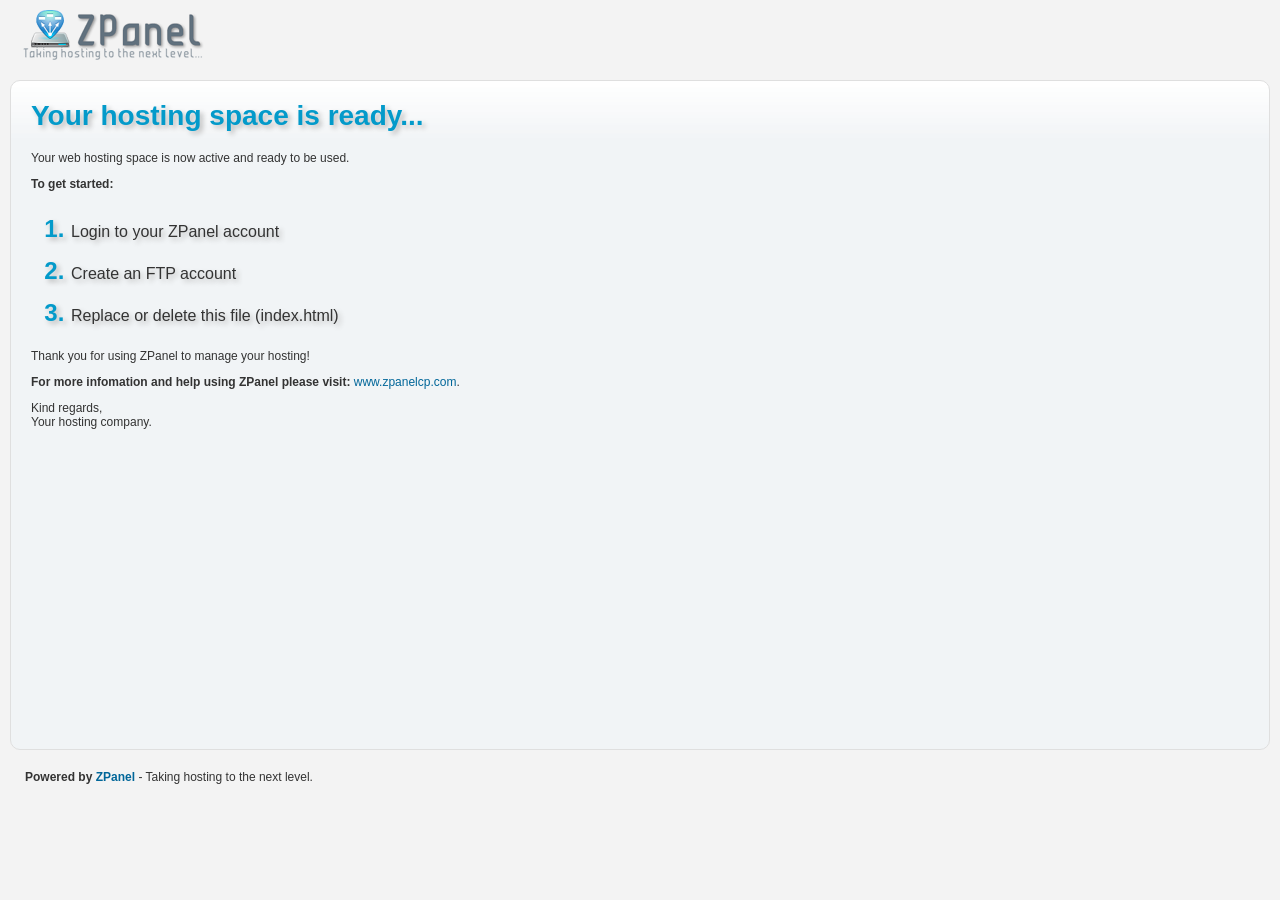
<file: file.html>
<!DOCTYPE html PUBLIC "-//W3C//DTD XHTML 1.0 Transitional//EN" "http://www.w3.org/TR/xhtml1/DTD/xhtml1-transitional.dtd">
<html xmlns="http://www.w3.org/1999/xhtml">
    <head>
        <meta http-equiv="Content-Type" content="text/html; charset=utf-8" />
        <title>Your ZPanel account is active!</title>
        <link rel="shortcut icon" type="image/x-icon" href="[data-uri]">
            <style type="text/css">
                <!--
                html {
                    height: 80%;
                }
                body {
                    text-align:left;
                    height:100%;
                    background: #F3F3F3;
                    font-size: 62.5%;
                    font-family: 'Lucida Grande', Verdana, Arial, Sans-Serif;
                    margin-top:10px;
                    margin-bottom:10px;
                    margin-right:10px;
                    margin-left:10px;
                    padding:0px;
                }
                body,td,th {
                    font-family: Verdana, Arial, Helvetica, sans-serif;
                    font-size: 9pt;
                    color: #333333;
                }
                h1,h2,h3,h4,h5,h6 {
                    font-family: Geneva, Arial, Helvetica, sans-serif;
                }
                h1 {
                    font-size: 28px;
                    font-weight:bold;
                    color: #039ACA;
                    text-shadow:3px 3px 5px #BBBBBB;
                }
                a:link,a:visited,a:hover,a:active {
                    color: #006699;
                    text-decoration:none;
                }
                ol{
                    color:#039ACA;
                    font-size: 24px;
                    font-weight:bold;
                    text-shadow:3px 3px 5px #BBBBBB;
                }
                ol p{
                    color:#CCCCCC;
                    font: normal 12pt Verdana, Arial, Helvetica, sans-serif;
                    color: #333333;
                }
                .content{
                    background:#F1F4F6;
                    background: #F1F4F6 url('[data-uri]') repeat-x top;
                    border:solid 1px #DFDFDF;
                    margin-bottom:20px;
                    margin-top:20px;
                    padding-top:0px;
                    padding-bottom:20px;
                    padding-right:0px;
                    padding-left:20px;
                    -moz-border-radius: 10px;
                    border-radius: 10px;
                    height:90%;
                }
                .poweredbox {
                    font-family: Geneva, Arial, Helvetica, sans-serif;
                    color:#333333;
                    padding-left: 15px;
                }
                -->
            </style>
    </head>
    <body>
        <a class="header_logo" href="http://www.zpanelcp.com/" target="_blank">
            <img src="data:image/png;base64,
                 iVBORw0KGgoAAAANSUhEUgAAAMYAAAAyCAYAAAAHmKRSAAAACXBIWXMAAAsSAAALEgHS3X78AAAABGdBTUEAALGOfPtRkwAAACBj
                 SFJNAAB6JQAAgIMAAPn/AACA6QAAdTAAAOpgAAA6mAAAF2+SX8VGAAAxzklEQVR42mL8//8/A6ng9tvfDOQCJkYGhvp97xl81bkZ
                 nn3+x6AiyOY9+cxnBj0ZxlgJXha/h19/Mbz++Zvh2y+guxghekBO5GRhZBDjZGEQYWdhEGRlfrXx6q9sK2mOL5fffD1YaiHIsOXm
                 F4ZnH38zGEmyMvzD4iVGJiaGL+9fM9T5qjOMglGADtDzAUAAsQyEI0DpnZmBMebpl79xT3+/d1VX+c7wm+s3w2uufwxi0n8ZZDn+
                 MTAy/0coBjL//WNg+PWDieHbNyaG25+Z5LU0WLe8/foT6CHWJf//M74FZriC0egdBdQCAAFEVsZgZmIkO0NwsjKqsTIxOW17+H46
                 r/BXBi6evwzCPEAzgTUCsFAHYhYGVkZmBmZGBniNAaoB/gPZzIx/GTg4/jMIsP1n+PfnF8PX7z+B+pljFlz/ycD9j4ufkZExcTRK
                 RwE1AEAAkZUxnn38RVYTCtQ8uvD8V+Vf1s8JwkI/GHg5mRhYgRmBEdgyYwI5ho2R4e/PvwzXr78A1gR/gc0fRnDe+AusLf78+ceg
                 ribOwMLKAmQDMwZQDxuwKmFi/8/AIvyF4cnLXwmsDDx/mRgZU/4Bq0VGLJmSzLxMdG3MAPEGOC8j6jrkeg/F3P947ILJMUHNGgXk
                 AWZo+JHcXwAIILIyxqsvf0jPgcBo//jjf+j+B+9ClGV+MbADawWGv8CED6wamIHVAQvQ6cxAviArK0OogT4DKwMjAyM0rfyHdjT2
                 /HzH8O7XL6BaRnC/4+9fIAHMJIxAfaK8vxle/vqS/PmHwDV2VoY+jFQH1PCPUH+KCZgTpVQtGP6zKoDrqf9EZgxGRmAb7+Nthg9P
                 rwEd9gsaGX9RErqEuhUw5ysw/Pz6nOH90wsMzKzcDIJSKkBaAqiHEZE5/n9h+PzmIcOPT08Yfv/8CI3cv9Bg+D+a1vEAUUU9Bg5e
                 HYY/v94xvL53FkjDwu8PqeEHEEBkZQwZPtK1MQPbSUcfvV/Az/mTi/EvM8Pf38DEDY5yJkQGASYndkYWBlkBXqwpkvPlJ6Cavwz/
                 QckElCmAVQmI/e8PCANrH+afDDdef41QE+Vc+vPPv5fone9v3/8SciYbAyuHH5CSYoDYQnzNws7jwsDCsoPh9cM9QL0/gGI/oREC
                 AazsNgws7LpA8/8ycPFZAz0sCMxQImgZCGYWMFP+fcTw/tlOho8vLkPV/MKidhSgJDJ2E2D4OgHD+T+DlKYxw7Pri4CZ4wNU9g8p
                 GQMggMjKGLzszOQ0pRpvvvrMLsL5j+Hjg3cMzEAjWFgZGViBVQkzC6jQZWBQ0ZEEJiBGcK3ABupwMCIaFuDsDsxAoOT27NYrhu/A
                 RP4PWKj//f2f4Tew1vj18x8Du4ggw9Nv30yd+HhtFIRY1/7++x+pMmBi+MDHSagxBITMXyBdfQbSht7+/2Fk4BFxZHj7+BrDv78v
                 obXGP3iz6v//f5Da5P8fBkYWJSAN4v/A2SpjZFJgEJKNB3LWAjPHWWiz6ge5TYORAf5Bwvg/sKHNwq7OwC1kDAy7E0jNW6KbpQAB
                 RFbGWHXxLTmNdSlgCmYWFuZk6AzTwapm+b3nDN9+/GXY8vwVuIPPxMwI9S4wAwAT/x9gecnPws7Q7GXKwM7MhKG/cfd9hvuvvzB8
                 /fl79sdvTGv//v+HUmN8/kmowP3/G9iM2c/AL6EADGA2SK3BiLtL8f8/ciIFZipGViAtAMTAzMXwHZq5/mH2Vf7/RmqGMUISPSOs
                 BPgHbjf+//8TKMTKICDly/D980eGX1/vQc0arTnwlL+IIAYWQMysokAWP7S2+EmKQQABRFbG2H/zA8l6QL0BfjZQAseT33+DMgGo
                 v8EEbu4zQpMlaIwZxP73G1ggAMVxjYr9BRbawNTMcP7Jl583X35H7e2CmlIfPhFwJNDit48uMfz4PBtY2hgBdXEDSx8WrJ1wUAeI
                 g0+CgYmFC1z6g0T+/QFmhv8cQDY7WtgyYna4QRkCyP31/RPD7x8fgUb8AZYEzAxsXCLA0o4HyP8LiVwWPgYBCUuGV/feQJt3f0dr
                 DSKT3P9/oIKKC1pQMeMY9MAKAAKIrIzx+cdPcjIGAy8LC8MnYBNoz433DBxsTAwswBoBhJmZGcEZ4TuwofAPmF5Ao1AgbzDBh2sZ
                 wR3tf8Cm1A9gJjn3/DOwxcUErEH+g8X//IXUJm8//wEXGS8+/oB33JHaUgw/P34jxpl/GL6+vw3Er4FsPiDmgIYTsoF/GTj5pBi4
                 hOTgAQ1K1F/ePAPm7D84RrcYUfnAav/t4xsMn18/hNYukD4JCxsHg4iiFdB8WUjmABYXnHxKwHanFLC9/BNaY/wZzRhEjSKCMgMr
                 UqYgGgAEEFkZg/E/eXECKurefvvNMOPIMwZONmYGXk5WBg5gn4KTnYmBHZhR+DiBBSZo+ArojX/MkJriL7AZxcrCBE74f4H4F7BP
                 sePte4YfP/8zfP/1j+EHkP/1OzAt//wDnuwAlcOP3n5n+AnMXYxoYcbEwssgaBHO8P7ESvwZA5JIP0JpNmgVzYgcAgyC0jZAy9jB
                 CRdk67+/vxm+vHuOlHD/4ky8oHHoL29fADPFfWhpBrLrG7jp9QfoqQ/P/jBwcAcDFbKDm2vMLDzgzjoDw3NoRP8cHcYltjjGmmEI
                 AoAA7JixCsIwEIavqTS1VYuDdHF28xFcHX1gX8LJh1DQiGlJY6j49wxahKJ0NpDxwkHuu//u7wVGZV2vFB0Kv4Y6JIAiwo6glKZ5
                 nlGI8UlADW7m+e11s5jjlkXFTTOdjBiKRhkcSi5wAjF3HrmuF40mOwBQggx2CAtQZmnIDupnAqGUlK02tNtvyWrVlWbdcpSqFhTB
                 y93I8iXF4wXD8LZrjxjBDj7WfO3qtjh5GM7+lj5G4J2CnF1TNIzZl25sY5lMyRnpwRD/ov9ZQYLucbb7PAQQWRlDVZSdnIzB8eHH
                 P2DChfQRQE0nKxkOhqP3XjEIiQgxCPGyAxP/PyCGNK1AQImPlUGUh4fh0MNvwKYXC8Pvf5BmE2i06f2XXwxvX79nMJbjZbj9lZnh
                 E7AZ9QuYWT7/+M1gKc/DKczDCq5t0F3BpevL8GbfTIY7Zw/hy8OwdvwftBLnP7D9D6zaxCyhfY9fcPGvbx9DM8Q3aIb6jadUB9Uw
                 sAwEqjE+QzPGX6hdrGgR+B9Y3XFAay9mpMz6n3C6ICodMCO5FXVSEtwV+k9KQvxPeVr+TwNzSQMAAURWxggzEiNnuPZM/74nUcxM
                 TGzMv/+BawA3UyUGJ+3vDNN332F4+IWdQVKUj+E3sKnOCswYoOUeoXoSDDzA2uXgvc8Mn38ygken/gDx4xcfGQSYfjFUeCsxcAEz
                 TsO2Bww/gW0tUGvq07dfDK6aQod1pHgZfv39h6UVw8Rgt3Ahg4WOIjGVHGZkcAtqMLByaAET9h94bfHr2wdgn+Q5NKF/JWrkiJER
                 NiQMm/P4hWQfts41I1qmwBGjwLzDyikJLHmkGARlpIAZmBGRsP8zYgzi/P31ieHl7VPQQuAPkt3/gZ1+DQZ+SXWGrx9eM3x8fg3Y
                 pOMENunEgTWmMHiCEjJgwQiUewEMj3fAcHjM8PfPX5LnDdi5eYAZX5qBT1QCGLZ8YDNBTchPL98x/P39iuH3j2fAJuYvcoZdyQUA
                 AURWxnj87hsZGYNxqgw/S+OjT3+EmZhYgQn8L8P5h58ZIkzEGLpjjRjWnHrKcOr5b4bfLP/BoSnLzcggJ8QJrD2YGaR5GBmuvIOk
                 wx/ATOWsxs8QZCLJIMDDzrD96jtgZ/snuKP+8ccfBg1xdmAzjaHswduv2FfZAtPx528UjHYKSDoBEwErNCEzgodbP758CIzIL9BM
                 8R0tkRNTM/3D1Tgm0IlHBRy8Qgyiip7AxGUA5IkDM8V/AuYyMfxjB2ZMxtvgGXfEEPN/cEAJSocCWZoMvCI/GTh5bwIzBhcDE6ss
                 w/+/LChuFlcFafnA8PPbTYbX93cCM8gzaCb+jXcEjQmoRFDGiIFH2BOY0eSB7uWEjvBBgJgyEzBc3wCbkPcZ3j7axfD900Okmpym
                 I3MAAURWxvjwjZy1UowM8gKsiQ/efdn07RcTuDl17QUkg7GzMjG8+Paf4SOwj8AJaioBm0RScgIM778D+xHM/xnkgf2QE8/egJtf
                 P/78Y3j0GdhhZ4VMMl5/+Y3hG7C/Cpow/PXrN4OJrOACYE1x++P33zgKakZwc05CVoHhxeMHpHlCSNoQmDgMgFXXL4RhwNri24en
                 SM2i7wzIM95E9g4pGHmBAEEZBWBJng6sEqWhfZ/vxJn1H+RWEai5f5Dczgz0J7CzxvQN3NFjYVMHT4D++/MbqQkJ9QW4oOFmYOMy
                 Z5BUVwFmjmXAMLkNlcWeOUCrRsXV/Rg4efyBzQcmqLnfsJjLC6wBjRkkVFUZ3jxaxfD59SWo/b9omTkAAoisjMHNSk7f7z+DIBf7
                 KXn+b6duvv9lxsPBynDv7XeGNedfM4jxsgF9/4vh3acfDILAvgYoE2289A6YCUB6WBjmHX/JIMTNAp7k+wDskBsJcjBceP4NmCm+
                 M9wEZgzQGijQcg9ZXoavBnL8s7//+vOHEVfBCiyQRMQlGGJzqxm6y1JJCCl2NgZuIUdgCcaCaCYB7QANt/778xmaKb4RLCWp15FE
                 booIAJshCcCMKgH033f4PAlk8hBdPWh8H7k/wQgdlv4G7eswItpZKHM8vxAzOExMKOaCJzr//wVnICZmAQZhuSBg82cpED+H1qK/
                 UcIDNDAiqmjBwMEdCIzU3wywVQbgERNGhH/BmySg5jIycgFrMB+GH5/fQ81lgDZDaQIAAoisjGGoKEz6iBm4hvz3Ul2Me1XHzvtm
                 X36zMNx//Z2ha88jBkVhToaJQYoMFx5fZ3jy7Q8DBzDjgTrO/6Gt/N/AvsIXYG3yHdiMEmL8zRBopsJQs/0xw/UXX4HNJkaGX6Al
                 IT++MWR6qZxTEuE6BuqHMDGzQOPsP3qVwcDBzs7w5cVd0jzNJaAJLBG1gRH5C27Qn5+gBX9PkGqLH3SfYwA1R0QULIAlsDKwhP8G
                 T2CgCcOfwED5+/sr2rovJgZOfgn0RhiW8X5GrNUtKBP8/PoF2Df5Ch62ZmblAjbdeMH7BSDLXn4D+VLA5pcpw7sn+5Caiog+Gzu3
                 IAOnYACwZkMsmWEEmvX751dgXwJYQ/39Be7DsHJwAv3HAV5qDZrsZGETZ+AVtQSauwvqpz8MpC7dIRIABBBZGYPl8zPiizlgWDKD
                 Ju3YgWHHzsPAyv6/V1mIWeHQg885DLw84I72LWCpP+v4K4ZMJzmGvFW3Gf6Ah2eBiR3Yj/sFrGW//vgLDtHPHz4zVAcoMWy68ZHh
                 ytMv4NGrLz//MXz++p3BVo79rJIojy8rCwtojTrDp1ePITU2MzPGFMKr9+8Zpvd1kOZpQSk38NQ6fEIPmCI/vnkGTICfoSXtNwbq
                 Ldf4j2NV+n+MJhgjE7BTxaEPzBSIUvc3MNG+e3yD4Rt4QOAHkrtAA78cDPLGIVhGpdA79aj9GUbwSNofYKIETUo+QulLcfKLMAjJ
                 mAELDiFw6Q6a5OQSVGP48PwytFn3E2VeR0BSBciUgjedgNmN4QOwpPr4/C5Q/Td4M4mDB1j7yFswsHEKgzMHyFweIXVg5F4FFkq/
                 kPxF9c44QADWrZ6lYSAMP82niZFLOuhQ0MGigghuzha6uvkLRPD3uLn4B9z8DbrqXAQFTUgV05JL2l5LLL4J1xh10dI1HOHueJ+v
                 e+/mAkbW8/9BaArlNQPjKARb34GuWzg93Dq3bx7PrjtDzXPsIkdc3b3hYGMTx3suLu5jLDtLEPmrPdpKTgrAE4GT/TplRQuXtw/4
                 ICWYTPLj2QwNczxoeCutrKbxNHzGe+hDIwKakmMwTeMXUMVoBMYY4jj+Kyh2iZG3v4pPyU+iOHjRoBtKuyAWxl6255KvNkq5K7JM
                 ksrC+lkEFn1drQCSNqv7RKCYddSTSu6Z0tydOaWphkH0KpuS+Xq5/C9JeRwgtRTU7XZpD1Sd0byZ7NHo33KJqjfL+2LFXZ1+gL7f
                 kao7s6QZRBogekmw1jyicVahEqrhUlHlmahbIaOFA+NTAJE3UQSsNUnFoJr9/f1LDJ+f3WFg+/3pdrCZXICm0D+GTz9+gZtIP4CJ
                 uO3AEwZfC3kGHXEWhlfANPEDGBc/gfg5MGNI8fxj8DCWZmje/4Thw6+/4P7Hp5//GURYvjO0herNDzYU/fT64U2GF4/uMvz5/Qvc
                 lMKGGYEFvbiEJEN2bi5xfmVmZQf2LTyAyY0ZpTT99OYBsJnyARo53zBKReIbmv8xhoY5+ZSBNRIvXAxUWv79+wvrEDIjIwfQU0Lw
                 JgmoVP/59R00o4ImEV8B8Uso/RqaUMmpxIAR8uklNDO8g5oFM/stw+/v14GR/BM+58DEBCyRGEHLmdkZ0JdkMDJKocyXgAYwIGH4
                 AWrmCyh+C7QTWDv8+ASfsQXRID9jX6pDNQAQQPSbQWVkBCfMH5/eMbx6cJPh94tbWy2lWDz4mb59+M7MxvCHnZXh+qdfDN2nXzMU
                 OMozfPn+jeHN77/ATABsFgGbypXOCgzzr39iOP/+B8N/bnaGHxzsDBz/v/0ONxBq//32Ye6re9cZvr5+Cm7hIPqcuMG3r1+Jc7ew
                 rDa4b/EfWlvA+hZfXj+BJj7kEvk/SQHCyMQKdDA7uB0NxiwcwNpJg4FHJARYO0Em+UA5+ff3D8AO/jdoxkNfRIht8us3Umf6E5SG
                 lcZfyUpM4Lrq7w+kWugTitk/vjwDZt4/WFokLEhNNeyjcX9//wT6E9hxZwKVaD+B+DcQ/4Hin9BVzOhNP5jZNEnDAAFEl8MQ/v79
                 G/379x92JuiqwP/AZuef3+8ZrISYfvAq/j096TaD6395eQZ2xn8MS+5/ZXBUE2Josgb2D5l+M4izMzNUGgsxfOHiZph79wkDqwCw
                 /8HIwvDr2XOGCNlvH/TZv1/99u5vAiOoJGFiBjefQC0Q6MDLMmwjF79+/WJQV9dgEBISYnj3Dk8BygZsHnAJugETBKKkZgLa8/7V
                 Q6DYR6SERtraJZDj+MVVGfhEJRkYmYGJgekPMJ8AExWwmcPEpADd0fcH3owCTbD9+/OFAbEO6x+B4VvYxibkyUMGpAkycku3f1jM
                 /Q+tqb6hzEEg3Iat74JcEf1j4BNXBHaqRYF+/w0OD9DkJyy7g1qToJEuUN8Fc7KTkVZpFiCAaJ0xmIGeK1FWUuwAjQT9Aw1a/INM
                 4IHZQIauDjDbCzxn6Lr+ioFRWQlY7/5haLn+mWG9gzyDAjfEec46EgyOu18y/AH2R5iZWRl+PHzGEC71kyHCUkEU2KJa8g9qJnhQ
                 BFoesYD6c6/fRAF53v9BexuQwPfvPxhsbGwYlJSU8GcMfnE9YGSpwlfMgtrDv39+Bra1n2CZt/hHUvnLyiEEnT+AdIlhLv//H1Hq
                 gkZ6fn3/zPDp5V1oQvxBpF3/GWizPP0fjklJXNtGGQknXmAqYOMALZAUgnbDGeFGMcIrxD9oNSTNWzoAAURWxmAi8pQQYC1hoKSk
                 0CEtJcXw9esXhl+/f4NLdNCaKFCw/gWyvwLZPjqCDJ8/P2KY+vQhA6OmGsNdoOS5T3/hGeMdsAd+7R8LA78oN8PvWw8Y3P89YHCV
                 52O4D6w1QIckAGsksFn/gIXKHyANmgeRlZNl4BEVdf7x7m07OwdHEfqwLUgtSB9OwM7DDJ23YGZAXjMFGp79A+5bwGoL8kaiIM0D
                 3GupQG3C3z8/Mby+fw7Y1HiH1ClFn1VnZKAvICWjMaJh7JkFs6mEyzpGyLzG/98MNF4WAhBAZOU8FhZmghg0TMrJydEgJCjE8PXb
                 V4afP38BE/EfYGb5zfD7Dwj/AWPQbPWPP38Zgk2kGFJ43zEw3bzO8JuHk2ENsOX6EbRrD5igp7/+y8Aswsvw++ZtBudPtxjCDPgY
                 foPmN/6AMsQfcKYA7daDZA5gH/HnT4Z79x8w/AENEzMw+HFysstxgPokKJgDaZ4Ka6dbCdjmV4VGAqRP8Pf3d6ShStjyDzIjCTwB
                 x4SBQbNfoAWGn9/cY3hx8zjDzy9Pkdrz5NROgx8w4ggLTMzA8P7ZNYbfP94woK7tojoACCCyagwBfgFi+hXa375/9+bl4WZ4//Ej
                 pN3/HzJpB1rB848BygelrH+Qsw1CreUYOM88YZh59gzDJhtThuP3/jFwAFU8+s7IwH3hEkPQnycM3qbCDL9A6v/8hdbfwNqX8T90
                 5J8RPOcE6q/+BPYjPn/9Bip4lYEhGiAkJDjpL9KEr5iYOHiiD3enW84FmEC5GGBbIsHzFq8fQkeivkJL8J9kZ4ovb58CO9Wg0RZo
                 04QR0jn6/R3Ykf38CWj3V6Sh4PfQjPGD4oTw/9//wZYrgGHxDNhk/AgNi7/gSMRWc3z/9I7h59dX0LD4ykDcmjSyAEAAkZUxXrx8
                 Sbgx+u9fpbaWJiOo9AZ3iEH7toH0LyD9EzQ/AdqN94+J4Suwn/mNEZiQQTUAUE7ZVJkh6vpzhrUHDzM8szBmYODlYhDaf4LBnfcn
                 g66BPMO9P//BE3hMwDBk+vuHgRmYQVjAA0Z/wWtHwZmNEZKOX795zSAtLs7w6s3bjk+fv0z6D5t4ZWNnOHDwEMPt27exO55XRIGB
                 hdWAAdY3AU+agUai4LPcn0lo72MvIb8DO9Rf3z9C6rz/QRu6hfUpYBkEscCPEsAtxA2dwf4/SPIFE8P3j68Yvrx7xIBYsv8Hz9D2
                 T6SCiVAzlmw/AgQQWRmDk52N4cu3Hwy4RkWBzSiB7z9+8AsKCjL8+PETWkv8Z4AeAwXOAKBaAuJDUOYAhggjZNvqb6A3pTRlGGKE
                 PzAcOX2c4TuwD2GuKcYgJiXO8Po36BC2fwwswAYH6CwqNqB6VqZ/kFYJFEJnxMCZ4/OXrwx/JZkZ3n/6/EtKhE0J2Le5B3IzCwsr
                 w+lTpxhev36NbUYSmDFEHSG782CddqCuT68eAjPHW7SRKPJnuUHDk4ja4AtS6QebxIMt1vvNQM0Fc5x8QgOwvQF/YmUCn8f6HTqP
                 8QlHPwo5XH5CMXpBgbZQkY0dSx+HKAAQQGRljN0nzjMEu9oxfP3xA/PEP2AB8PHjR2MZKWkfUD8D1MH9B23/g/zFzABpHrEAWw5s
                 QDEuYCb5DpT6AVqCA8o0oMwB7GyL8LAyqNvLg5fT/ASq+/PtG7Cx8ReMQbUEE4j99y90FA/Yt2CEYUYwBrnj7/8/DG/evWPg5ufn
                 B7qjSlJSMgXkHjbQoW6hoQw7d+5kePDgAXqnW4SBg1cDaPFfeOkOmrf49PIBUm1B6YwrI7TZAJsH+Qhl/0fLHLiWpZM3cQi2mVmL
                 AXVj0gBkjf/fEQkVtIWNT4ThE3jV7BcG5Bl13CNjf7CGy///n1CGxNm5xZDmOkjKHAABRFbne8v+4+Bl46zATjYTdDceMgampZmC
                 AgLgjvY/8JwCpD8BHlb9Bzof5h94IIIJNGr5/y8DD9CfgsDmkNi/XwwSf34ySAKxxO9vDMLfgfjnNwbxH9+A/O8Mon9+MAj/+cXA
                 C1TLAVpTxvAPOm73H9HfQEoZoNHOt2/fMTACO9rv3r8P4+TkMGJjYwWvl1JRUQHPY2A2o0R1gY6TRFTnoJwOzBT//30FMn8AO+Sg
                 BW7AnM3GDMSsqBi87JiJyDH2/0ilH6yp9B2aQX7gmLMgoTPLxAR0KyvQrSC3sYE3AIkoWDNw8VuhzQnQH/z5/RAaRpARKW4BGQYB
                 KS2gOzmBbgYtTAQ2C9j+omHYpCWu1cvAJseXGygZiI1LkEFIzgBYc/ADzeWEryyFxBHeDV8AAURWjXH12m2G1LpuhmQfB4Yfv1Br
                 M9DIkzQIyEgxADvf4LVS/2Dp4C+iqQM+P+A/5FQQGA0+XBDEB6r6C5ozYgR1yhnhtQAoG4Dk/oAPX4KogzSbmCBzT4zgzgXEDkbo
                 ubfAgv8r+FQTRt69e/dxgtILNxcXw5YtWxjOnTuH3rxhBjY1DMHrV2CBDVpiwcUvwsDJawKZjGP5CZ6IYmLCtg3qL8PrezuAnUTY
                 qAmhBW7oNQSl7Zv/4AwhKA3M3AygUbUfwBLsN+SYR2YJhv9MMqDp6wEf1fr04howTEHNJm7I8CuQJShtwcAnpgjMNM+Abv0LXm2L
                 Grb/gZ30J8B+3klgR/0LA+oqAEhcfXr5hEFA4gkw0UmD54NApTC/uAEDt6Akw78/L4El83eGbx/uM3x+fRrI/4FkBka4AwQQeRN8
                 nBzARHWN4f/vPwwxnrag+Qr4ubCgJtOXz1//HD52HJhJ/jKwsrKAS2Z2dnYGbh4eBn4+fnD7/xdQD6gWYQbKg4ZymUGnH4DWyoFO
                 IQQ2DWHDubAO8z9oMoKcDQCb0ANmEmCt8hvYzPoJ7OSDOvoQ+je4bwNifwc2xR4B5YWA/aJ7N2/+B6UbTk5OhmfPsK4QZgWaKgid
                 4YUmNKCjQMu0GcEVHLQ6/s+INYmDj2rnuAzMGLAa4B+eTiCtGvmg865kECXif0ZoYP2BnNxFs+H8/1jUY5/0+/7pGcO3d8cZuIW9
                 gPn0O7TpAzpDSwyYIKSwhi9In6AUKC6UGF7cXM/w9zd68xNkxheG98/2MojIxwHzG+RAbPAmK1YJBgY2aXAtxcVnw8DBLc7w8s52
                 aK2MPPABBwABRF7GAKVOLk6G89fugle5BtoYMPz8jVjB8ODRI4aLFy+CM8Xtm7cY7ty9wyAjIws+JvMRUA4UXdJS0sBOMAuQ/5BB
                 U1OT4cmTpwy/fv1kUFZWYbh27SqDuLg4g6SkFNZJOMROmv8Mz/nFGN5y84P7HuiqWIG1tMrL+wxs7BwMvHx8DFpaWl/5+HjBbuTm
                 5gbb8+LFC5RKHui3pwxMjPLQdjCsvfoXXIkRar78/QPanwHKDLxIzSRYln4PdBILQXPIzQyoQ7J/8M+fwDYBobQ80RPxX3D/h5FR
                 BryIEVZq462tQH0ERl7oTDUucyHibx/vAzZxxBg4eAyBpeof6OmLf/GeGQxa9s/ObQxsVl0GZozrWPpioLO9LgD7iPIMPEIOkJNW
                 wUss/sDd9PcfaD+KLdCMKwx/fr3AVWsABBBlS0I42BguXb8HTjcOusoMiHkCyD4I0JIfSWlphucvnzMIiwiDM8abt6/BcSIIrEVY
                 gc3yV69fMoiIijF8+vwZWMoD+xFiYgxcD+8x8AsKMogBMweoaYYLsP75zXDbzIXhmpENZDKEgRE6UsYI3iTG9+Ujg92aiQz/QGeh
                 ff7KYGpqMkVFRdkWtFZKRESEYcOG9agZA9Rhe/toH4OoggKwGSIOr+aJS5aMDJ9fXQEfPoDoYyBOF3n3+CCDmIoasJoXhs4sIje1
                 CNvCzIqoMlELgf/gs0z/M7JAEhfeEu0vMDF8B88ZcPCKAktoNqDtf5Ha7f+QCr/f4H3WoopSQPP5oJU0upv/oxQqn19vYeCXjAGq
                 54T6HXnwAPmgh39Ad3xleHF7PYOA5BtgIjYBhjc3OFwYkTqKWOswcLsZVPBwMSDWbSEy87+/vxje3N/J8Pv7V2B/0QboR274ytz/
                 8PEtFmD/Qxx64DNsXwkKAAjAyRWsNAwE0YmtJtZUGkgr5JZiPQvquR8gSG/56Vz0IgpeRIzVIqZr1Rbb+GZmQ1PRIgYCIZlsNpvs
                 7rw3s8/5D53txMerJ96ndNo/pG6nJZjDdT0DcOuH7VAoUQ8jdg1Yowbsswks6DiqR6vZyRuSIqJpJo7EPNhWgHqxWIthFdDPhbmS
                 6LdEwjXVo7ozCZDBdRoMzkwURbvc2Xg9RpIklKbpyu9HLFHjNWP4wCd4AMtv/kHHSZirHD4wQHrBjc0Y47nCrqginud3qdE6EulP
                 M7rBx7uztuO1warOPuHn0Rw97hTZNawnJdXZBHDt42KIuz0YbP1a38+Zobd8hNH2A+8XSOfgKPtLdmHr8URLfSuuswvM1VPchXbI
                 h1fwzcv09ddvda7btuuhbNjjOL+/xAca2rINLderlATFtsyurPreCGK4oXtCk1Px85JcxYELyjEAzWe3to0Nrcoc1UlT3X0Z3HaC
                 A8wObT3P5Uqwa0rjx3O8y4MtY1JUc9SwfQnA2tXrIAgD4UaFEiThFfSB3Nx9U30DFxxh0RgHo4IFRZHgXa+NBW10cGApUC7N/X13
                 X8t/SITcYctky2bTiQTS6SkNomjFkjiGNIbLXwD4gEvQKBBbmLRwdERDzyN6SOfe96S2kUZB/KsaxBiwO8yD+EKOIUUEDQPGxiOI
                 rkHgIu5Ag+JYnXqn6JA3K8UOrrlcXPJMv1SZNPM0N5SrfRwOUrPLPCPQKZXDXvZ1POy+02f98BUl+hwbkIwdCl0cuEE0WjA6TDo0
                 5LVhGko9Lhnk+Zn2+g8lS/2WXl3Pa9lxJiXuGR3nbqTTa7eR+7Jpv4R+vjIUmynqc6O8PaV1xVGod/S5v5/Kq7qSV1mae03LSBBw
                 i71QsrvGvDrNtfaHngKIOhkDmPCfv3jH8PUfM4OjmSHDm3fvl8vJynD8hS4B5+RgZ7h+7/Hfj1++MNqaaTJ9+fYdPvnKzcXBsPfE
                 hT+q8nIs0mLCwM43eZvgeIB9nsPnr/6RExJgVpWTYvz+8xc8k4FIUMdfVFT0Mw83F7iZt/PwKYYPf7AWrH+gJT1s0gn9gOY/OMIN
                 efIJfZYaFqGwiEY+xhMzcsSUQTPUDPDDzpCbTqD+Mz+wlfcRWNj9+fkfKTF/g5rzhQHvEe0oozlMSP2JH2g1wH+0ScefSGLY1ofB
                 /PgFyTyYeogfWYBBKWfAAOw8A137ATlD/oaGMysD4bNm/yHFEWqhws7NAL4b49v739CztGDuQD7BkRGpEPuBq6YGCCBym1Kgkkkf
                 ahkjOND+/D3Lycz0bVZ3DYOemiKwX/EKXDDwcHEx3HvynCGvcQLnx09ffvbU5PyzNtRm+PDpK4MgPw/Dut1HGLr65whLK8u/nVKX
                 z8DFwY64+Qi0IhlYy7CxQtLhN1BNAJcDFgOc7OAaA5Tx9p08z1DdPp1fWFTo48S6PAZxYQFwcwxkHmwkVgbY3zl6/grDgiXrGHbv
                 PwrshAArBGBzG1yKfQe2Zj6/YkApqfjFVIEWghYOvgFHFvisJRkloLr7DL9Bx7sh3+CB0hFEtMMRJ/nBzIVs2hGWUwMmjsdAez+i
                 lOiiikB3iTHgORZeBejeV8BOJmjlLcjtHAwiCjLAWuMxsImEbw4FtY2PaHEzYskwyL0n5LkZBuz9BvhMOiMDj7AssLb7z/D+6Uuo
                 vr/wcBFR5Aa2+4HV3f+H4Mzx/RMDWtMKmcaXMZDD+S90Rp+BQUIN1BcTATZTWRhe3n6BZB4zkj8YkOIKfsbwf7SMABBA5GYM0DEh
                 oCFB0CwqaJnEfWACuAdsC/1lBp0yAyy9QU0ZUN8jwNuRYefRMwyvX74xBLap+FjYWA8mBnowLN+4iyEqwI1h1pINwEqO1QLY3nnM
                 wcv9lAX58AKgficHcwY3SyNws6h30VqGd+8+QJZtAGuWrEg/BmtTPYa7wIxX1DoVVHOBFv49Y+PivMbOwsLAzc3JUJYYBs5YR85f
                 Y9ix5zDDZ9CarQ/AtMjLg1gCAj58HHRqNLDwePMQWI58glRnEmpW4AB8cesEPLKUzKyAkXoD2Ax5zYB7VxqwrQY0nw/YtOUBpoMP
                 zxiACQV1eYOCsQ8wMV8HtnURx5WIKEBqg794j6VyB+InDEysVxk+PQc2VD5wMUhrezE8PLeH4fePDwT6Q+jLJ9DOvQZq5eT/D26q
                 vbqDnKGxzIABS2ZWdogaUA0HKlQ+AN0joW4E7qw/vXoARS9IvbQ2aB+4C7DtvwWo/ic4Y0NWG4BqP9BOPmT7GInyBwcv6IBtiBmQ
                 OyMUgZlDm+H94y0M755iG7XDth4GPV8wAAQg7WxaGgaCMLwE/KBqFcGiiBSkKAjSo3fxIP5e8eahR3+AggiCeBArVuO2a0wk6zw7
                 adpAxIKHEMhmN5nMx868w0z+G3xT/A5j7ytQLsc4VsA1wuJHUTf4wd73DA0eaFLAeXFhEvj6GqgOGDgrvBDuna4FsSOze9AxfVGW
                 oXX8z+zYUCvs/U35LiT3IJE8yfxcGSv/Ci+RHP3oq6uyuXcUAl73flWOI+wujoSRee381wd1g+jOF9ot5ap89HCmZDoZ0uxAxjun
                 4ovfmdSpYlAbj0D+nZQ+Mdr1/DoIMvXPPj8zo7fLAttXAadhBYK70qoioHyTweN0pl940dDrxDVLRZBPGXaW1EP1VjbQrX29fwwI
                 hF03hrauyT7XZH4v0G1flOb1HeH+dlNcQd7/QsaSsA7IclOMQSr8S6zyhud+SWiyvKGGPX7WXZT/NroB31+MSFttwGpLnz+R47as
                 cWi+03PzdKsKN1MGoqoHPwKQdgU7CQNBdBsBsRbbWBLwJDFcIMYYEEzg4MXfNlEs9iKJEWM8EC4aD0RPctBoW9+bHcQYT3rYNCnM
                 dmb2zXRmdrv73xzD+ZHosV7aRDvQWHMdBjBU41mCsrhKui6uN5qcHaJda1mtpyEaw7VHgPkC7V157Yjgi105/FI8nd7PZRtCe8IS
                 wbqHfhr6rAhZ/2Ip8JbSMxGjZx2Y5W59dbSWaJdnl3nhKRLeJ4CVGt81fpWJ7ZmEjGnSNW4wQt/86qytvG5Y5+CMQPchyzDSpA/a
                 qlRN+K20X4kwSG8yuJW6HYliiedgABUmFi+WJtuWD0lCGQoMfyklUkbqtwxQRvYEJujGC49VR89Wbv9Vyp+5Ape4NHSsbnFvLEsu
                 6K0JqrDGEumRnCCVZT7kn4usrg8dB6SBBZh9pacDvIQBJ9BNE/8lbxPhN0tboIkBdO7ksQOdeeBjAEN5gfe2Bvh9fpFgLpWtQ0yT
                 jim4NckRjHOFvu7k91y+B/lmMNYJeA7QX9t4myfyZsmvcSKwj7frila9zr/mjQhy5jMMrR7GfwL2pwCsXU1Lw0AQDQi5WOghNDWK
                 tigWBEEiIhb6z6W0KT20gif14g/wJOQsZLd9b+YFS6k3AwNlu9/zZmY/Z//7iiABUoLeBKRaE599E5gKjG35VA2nGvMVYsBc4SPF
                 OVcarq/yvPiJdQCtwO+zYwQGteYSRLU42VmGHZugeb6pANjW+dE0cJJMQc9gzLcBeBPpO5X3u1/taIjf/S4QntlyVwwFiExcgC4B
                 igFAwTyv5TeJQzDa8z7mJDHpFq5p/YUyDNfih9ITKBSGJ7WNdcw0VD3EM7qaed/pTwoifTJVoGOA5Q5DLWrxHL/pgHqpOt4AVD0D
                 ZP/KtXhs+MxVjv9q1KfSmPvBNsdiwEQt3IPWoJkJbgxn6puOeNbydYg0OrC3+UK8F+T7Y4owGx620t7uC1N2LDuGFepTWt6MHxo6
                 gRhZeVb3xq30UQphasYI+xTPiLHbvU1Ot5ice3QyJ35c6eOeEAWH7f/j2wrA2rWtIAzD0DjY6MAH/0BU/P8fcjD2IHhhoIgIc52m
                 OWnDKD65x93anuaetP33mu8K0lyLkB4zpmDJuxXCiZEO61BpeO8AJjlCwhMGf8azEkDkwnlcoHaCpF0bxlCC4vBdS7reOlWa1sCj
                 Nzy8wBiuRkN6U/5wN9rwIpI+fOfAmC2y4DtJ1Pu5ddun9gJ2Hn0cgh8h93LXDb6dMsoLuHBfO9G2sR8jpQrTIuDIBMkmk5htBbBq
                 or9ItDGY67w4jLvGvzsImz3eH0yo9Ak8EpH+SBNTOqCnpHQKkrbx1VbTCoIRJu2kO4+MmLc3QuD5HJAyJW/A6Ja8q6RMZeXYp8qm
                 jz4CiNoZAzY6A3M0+gQNDzRjiEKbM7g2pLBA5RixjJUjJ2ZsehlxqPmH1OxDNvc9tNTRhzYbXkFru18MhJcqI7uVAYdbmRhwHxSA
                 3nn/BzXvN961RtgLBOSVo/+Q3MAKTbyM0Iz6Cl5ao+pnxqIfVgAoQfW/gGZYWKYWgDazBMBNYYR6QmGGHi9c0NYAyA23oIUXA7SQ
                 fAet3RmhBR5yOpNDGvq+gdEyAfd1kYKfjRMysMHCBltiAskcWABAANHqlBBYIuRBilxmaLMClOhA6729oLn9K551P8jsX1B9ID3S
                 UPofAb2MaBkG5l8utEQJKt32QMXDwc00SGn1GypGzBolZPZvaG3FCS3p2HCsRWJH4yMPi3Kj1bjI8yjseNzBhCYOCqN9DPg3VTHi
                 YTNB2+/oPXHYiOROaHiB+omnofHEhidT8ECbr2+Q0sUPaOGETf0j6CDPeTQ3sEH7YNhWg/JDw+gnSrAjTQNgiKEBgACkmz0PAUEQ
                 hueuUqDRamgVfgJaJ/6z1lEoNELiqo2LiGg4iY9s8mxMxqpcebcf73zszDs7uX8PRhoxRBNu3yLSbIzhBQpSmSilI1WiHCyMcTjK
                 lHcxifQelXHUgtR/JfXPVCrvcQBQpoTegq91MvabM1c3iX5h3UOfJqwZayLtuGhoQD1vGHmAHG2czj6eMg05dAvTkxAw1lVUT8Bx
                 BOPaBKOXafbdlRzBThnZ4sn8C+PPfHfMqeHIfW7PcqVLQcYTV85LaGNJjTeWz3/tK5U1S+zuTHDwwWyErlP87MD6DzDnUNoO2Auw
                 bdFLl1rti328BSDlbFoQBIIwvCsEWhl4qCwhMIJ+f9CvKaJABL1F3dqK0J7Jca95URGdr3fni3X+bdfOUORVgSznLKMr7zwPCbmy
                 a2+JsR7k+w7FpMqIMcDSOf4YUDSt2b3nVSf9OqGNLKV6t/HiCd8rVPTYqJSnMP0xlou2eP4ukhvXMk8qxRgvZLOkZrLYR9Briuqd
                 t1gtuhpScIujWCNj5YFBHyvoHQDS3HR/AYZ4TEk7EqJWoADkR6Kp6QYvDLgXTxzDp0SzE/aMoFMhSwZNBy4ygOgP7orQt4OXt2q+
                 2F/3rNOVxUnUXodOYy2Aj1JFjBw+L8j/RJ9bFm8Aj8c2bpx7e+bMRwBRZxEhfQAb1CMs0DYziL+VgUbHwFMIOKBuZYLWRqAEu4th
                 9KbVQQvQMwZAALEMIbfDOu6s0LbtjUGaKRiQRt+YoJ3V66OZYmgBgAADAD7SFWTaJnnBAAAAAElFTkSuQmCC" 
                 width="198" height="50" alt=" ZPanel - Taking Hosting to the Next level..." border="0" /></img></a>
        <div class="content">
            <h1>Your hosting space is ready... </h1>
            <p>Your web hosting space is now active and ready to be used.</p>
            <p><b>To get started:</b>
                <ol>
                    <li><p>Login to your ZPanel account</p></li>
                    <li><p>Create an FTP account</p></li>
                    <li><p>Replace or delete this file (index.html)</p></li>
                </ol>
            </p>
            <p>Thank you for using ZPanel to manage your hosting!</p>
            <p><b>For more infomation and help using ZPanel please visit:</b> <a href="http://www.zpanelcp.com/" target="_blank">www.zpanelcp.com</a>.</p>
            <p>Kind regards,<br />
                Your hosting company.</p>
        </div>
        <div class="poweredbox">
            <p><strong>Powered by <a href="http://www.zpanelcp.com/" target="_blank" title="ZPanel - Taking hosting to the next level!">ZPanel</a></strong> - Taking hosting to the next level.</p>
        </div>
    </body>
</html>
</file>
